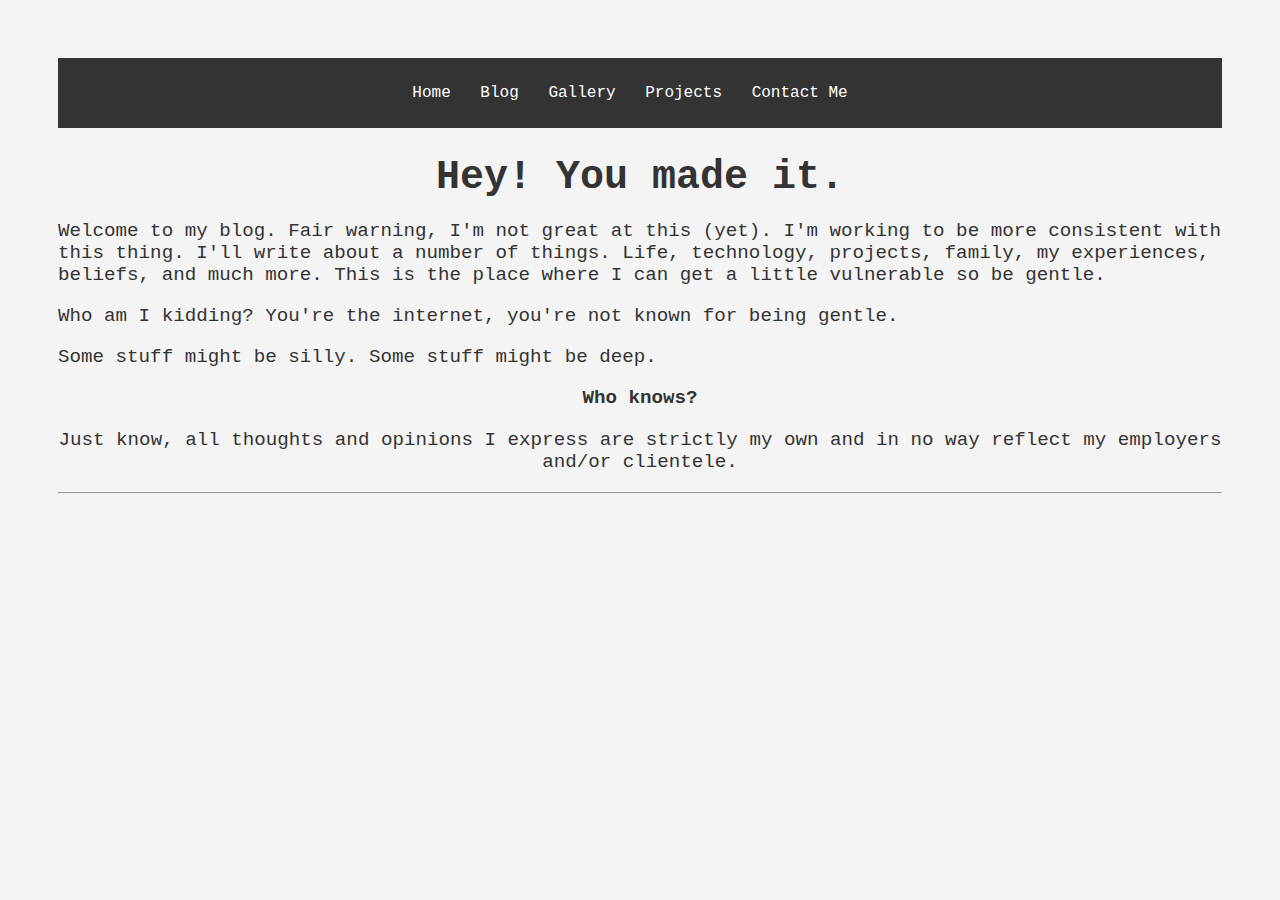
<file: blog/index.html>
<!DOCTYPE html>
<html lang="en">
<head>
    <meta charset="UTF-8">
    <meta name="viewport" content="width=device-width, initial-scale=1.0">
    <meta name="description" content="This domain is under construction and will be ready soon.">
    <title>Nick | Consultant</title>
    <link rel="stylesheet" href="style.css">
</head>
<body>
    <header>
        <nav>
            <ul>
                <li><a href="/home/">Home</a></li>
                <li><a href="/blog/">Blog</a></li>
                <li><a href="/gallery/">Gallery</a></li>
                <li><a href="/projects/">Projects</a></li>
                <li><a href="/contact-me/">Contact Me</a></li>
            </ul>
        </nav>
    </header>
    <h1>Hey! You made it.</h1>
    <div style="text-align: left;">
        <p>Welcome to my blog. Fair warning, I'm not great at this (yet). I'm working to be more consistent with this thing. I'll write about a number of things. Life, technology, projects, family, my experiences, beliefs, and much more. This is the place where I can get a little vulnerable so be gentle.</p>
        <p>Who am I kidding? You're the internet, you're not known for being gentle.</p>
        <p>Some stuff might be silly. Some stuff might be deep.</p>
    </div>
    <p><b>Who knows?</b></p>
    <p>Just know, all thoughts and opinions I express are strictly my own and in no way reflect my employers and/or clientele.</p>
    <hr>
</body>
</html>
</file>
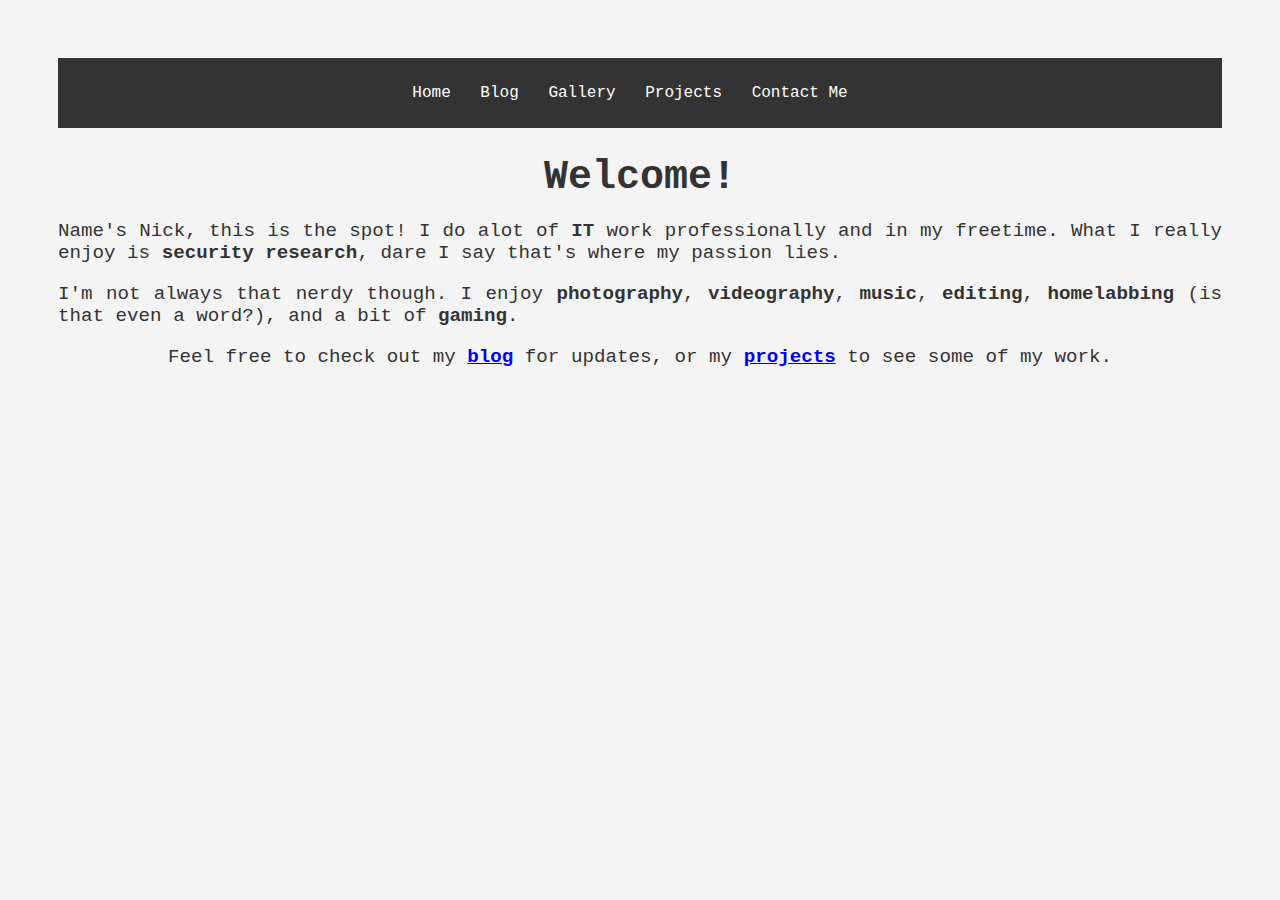
<file: home/index.html>
<!DOCTYPE html>
<html lang="en">
<head>
    <meta charset="UTF-8">
    <meta name="viewport" content="width=device-width, initial-scale=1.0">
    <meta name="description" content="This domain is under construction and will be ready soon.">
    <title>Nick | Consultant</title>
    <link rel="stylesheet" href="style.css">
</head>
<body>
    <header>
        <nav>
            <ul>
                <li><a href="/home/">Home</a></li>
                <li><a href="/blog/">Blog</a></li>
                <li><a href="/gallery/">Gallery</a></li>
                <li><a href="/projects/">Projects</a></li>
                <li><a href="/contact-me/">Contact Me</a></li>
            </ul>
        </nav>
    </header>
    <h1>Welcome!</h1>
    <div style="text-align: justify;">
        <p>Name's Nick, this is the spot! I do alot of <b>IT</b> work professionally and in my freetime. What I really enjoy is <b>security research</b>, dare I say that's where my passion lies.</p>
        <p>I'm not always that nerdy though. I enjoy <b>photography</b>, <b>videography</b>, <b>music</b>, <b>editing</b>, <b>homelabbing</b> (is that even a word?), and a bit of <b>gaming</b>.</p>
        <p style="text-align: center;">Feel free to check out my <b><a href="/blog/index.html">blog</a></b> for updates, or my <b><a href="/projects/index.html">projects</a></b> to see some of my work.</p>
    </div>
</body>
</html>
</file>
<file: blog/style.css>
/* Some default styling */
body {
    font-family: "Courier New", Courier, monospace;
    text-align: center;
    padding: 50px;
    background-color: #f4f4f4;
    color: #333;
}

h1 {
    font-size: 2.5em;
    margin-bottom: 20px;
}

p {
    font-size: 1.2em;
}

header {
    background-color: #333;
    color: #fff;
    padding: 10px 0;
}

nav ul {
    list-style-type: none;
    padding: 0;
}

nav ul li {
    display: inline;
    margin-right: 20px;
}

nav ul li a {
    color: #fff;
    text-decoration: none;
}
</file>
<file: home/style.css>
body {
    font-family: "Courier New", Courier, monospace;
    text-align: center;
    padding: 50px;
    background-color: #f4f4f4;
    color: #333;
}

h1 {
    font-size: 2.5em;
    margin-bottom: 20px;
}

p {
    font-size: 1.2em;
}

header {
    background-color: #333;
    color: #fff;
    padding: 10px 0;
}

nav ul {
    list-style-type: none;
    padding: 0;
}

nav ul li {
    display: inline;
    margin-right: 20px;
}

nav ul li a {
    color: #fff;
    text-decoration: none;
}
</file>
